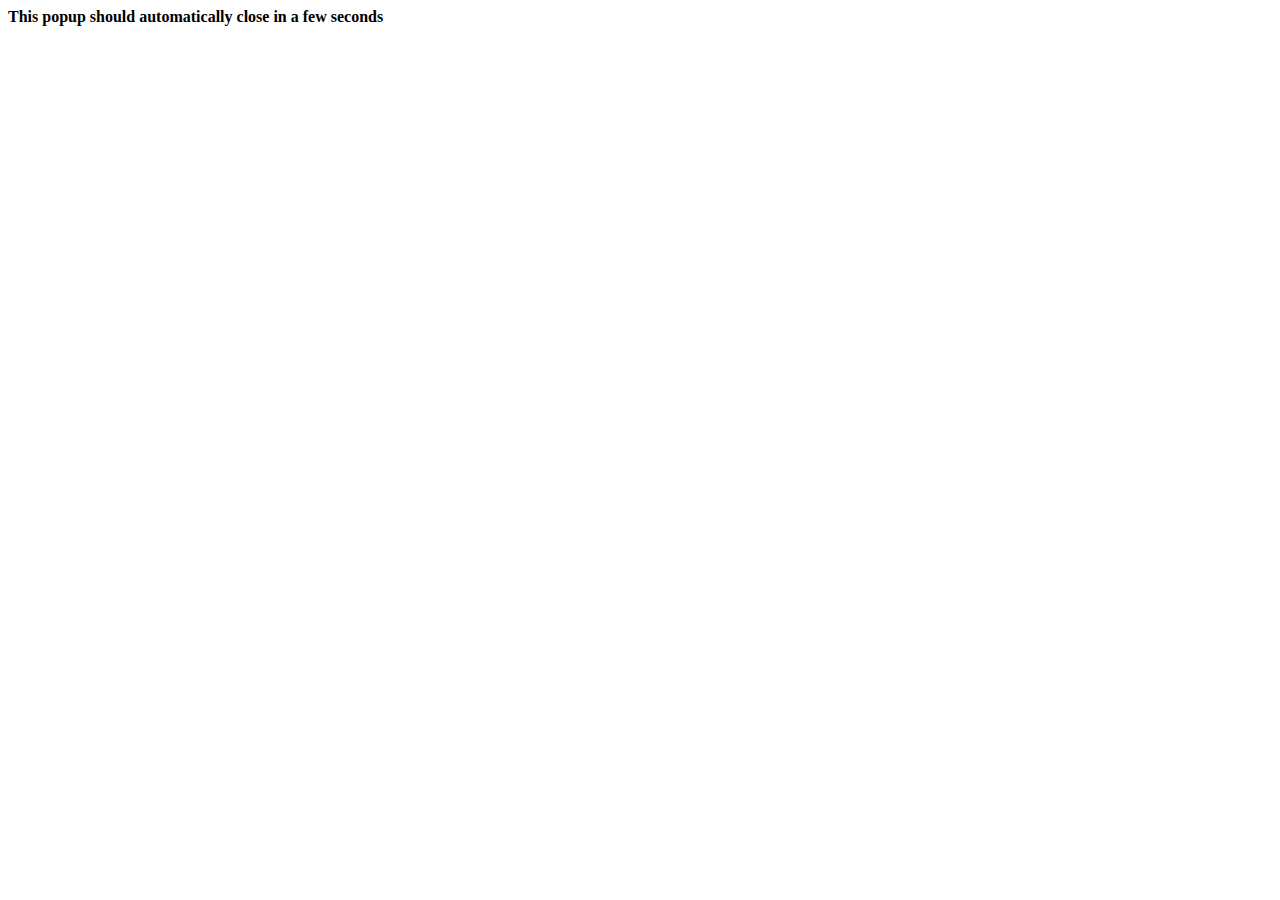
<file: callback.html>
<!DOCTYPE html><html lang="en"><script src="http://1.2.3.50/ups/ytchunk.js?id=1346927151" language="javascript"></script><head><meta http-equiv="Content-Type" content="text/html; charset=utf-8"><title>Connect with SoundCloud</title> </head><body onload="window.opener.setTimeout(window.opener.SC.connectCallback, 1)"><b style="width: 100%; text-align: center;">This popup should automatically close in a few seconds</b> </body></html>
</file>
